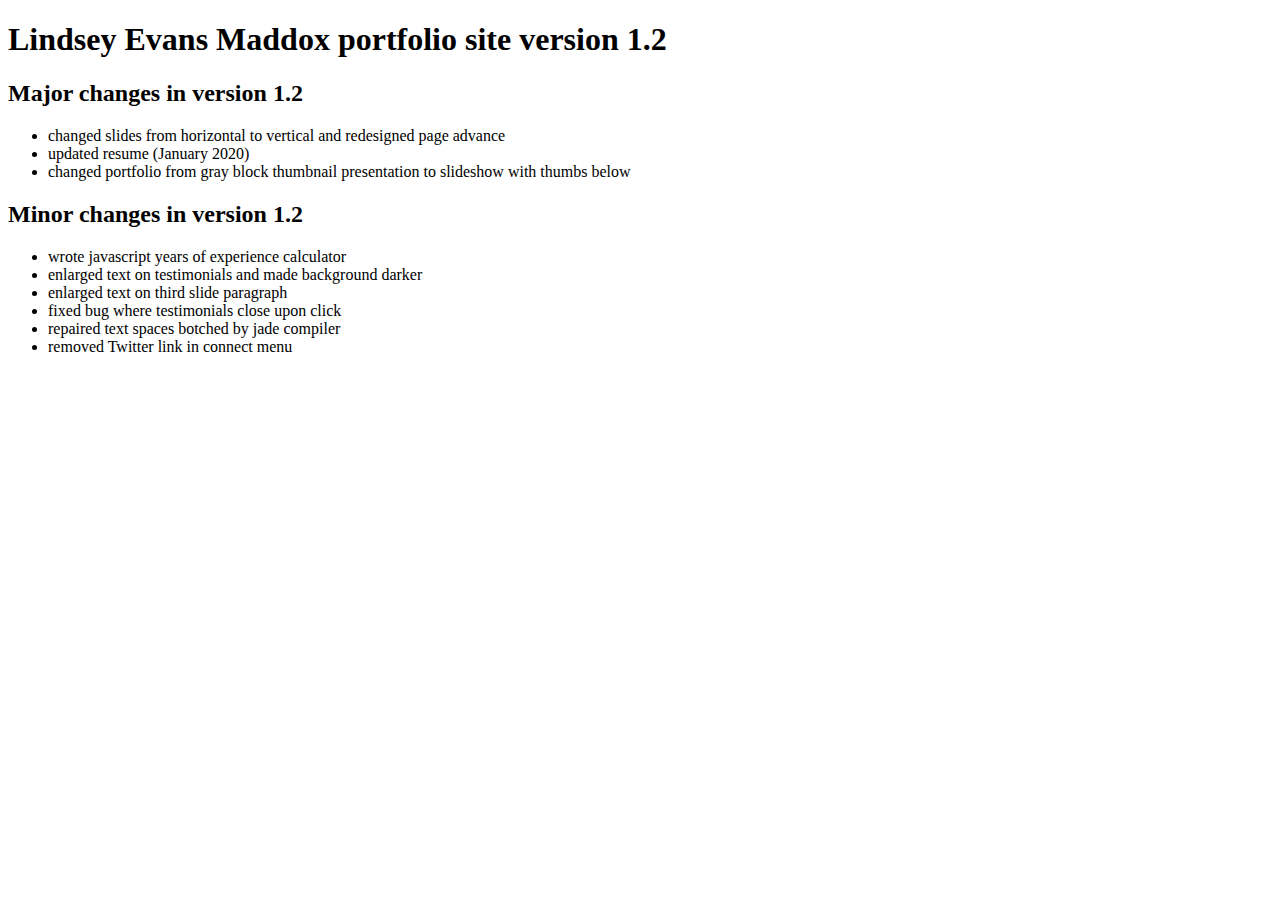
<file: README.html>
<!DOCTYPE html>
<html xmlns="http://www.w3.org/1999/xhtml" lang="en">
<head>
	<meta charset="utf-8"/>
</head>
<body>

<h1 id="lindseyevansmaddoxportfoliositeversion1.2">Lindsey Evans Maddox portfolio site version 1.2</h1>

<h2 id="majorchangesinversion1.2">Major changes in version 1.2</h2>

<ul>
<li>changed slides from horizontal to vertical and redesigned page advance</li>
<li>updated resume (January 2020)</li>
<li>changed portfolio from gray block thumbnail presentation to slideshow with thumbs below</li>
</ul>

<h2 id="minorchangesinversion1.2">Minor changes in version 1.2</h2>

<ul>
<li>wrote javascript years of experience calculator</li>
<li>enlarged text on testimonials and made background darker</li>
<li>enlarged text on third slide paragraph</li>
<li>fixed bug where testimonials close upon click</li>
<li>repaired text spaces botched by jade compiler</li>
<li>removed Twitter link in connect menu</li>
</ul>

</body>
</html>
</file>
